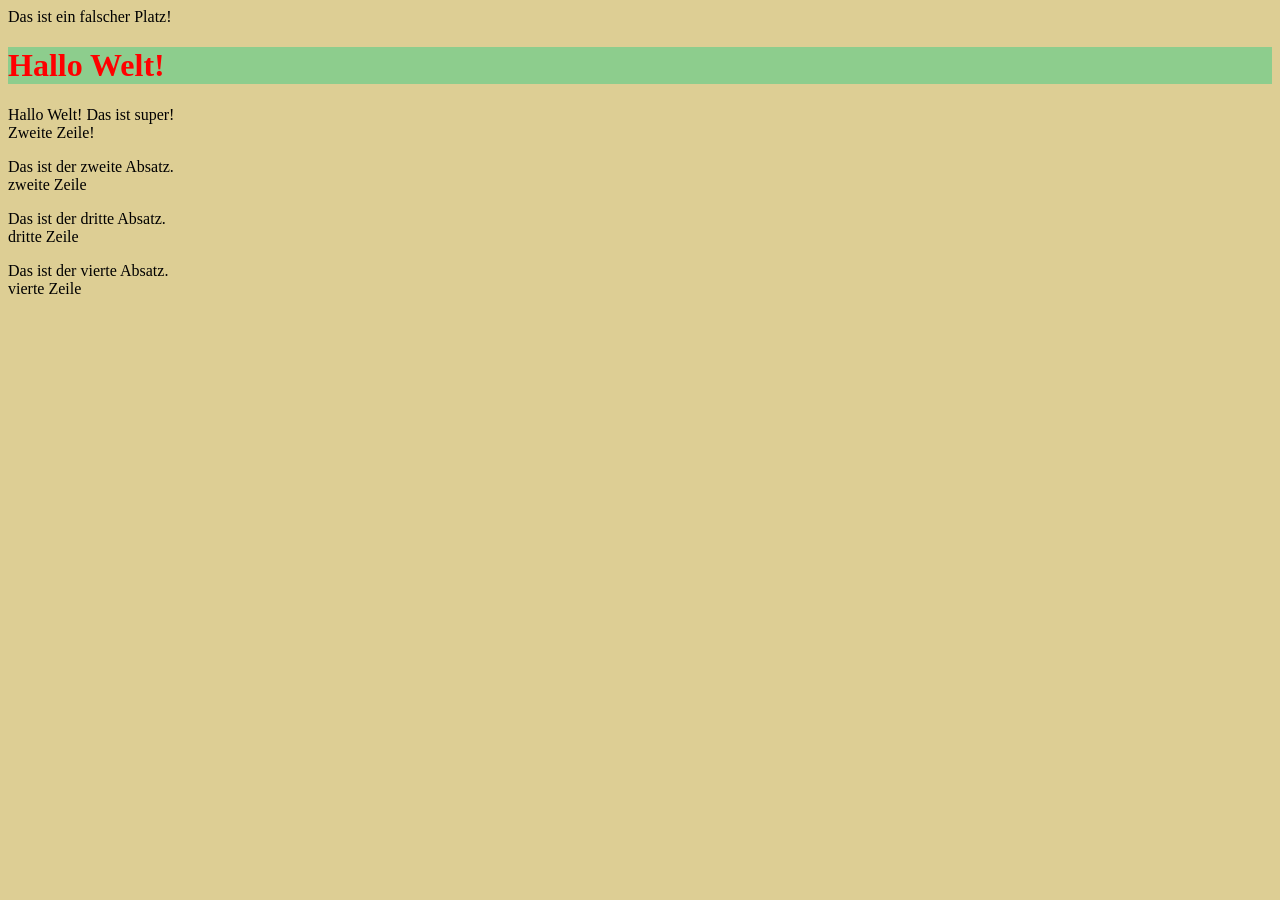
<file: src/main/resources/static/main1.html>
<!DOCTYPE html>
<html lang="de">
<head>
    <meta charset="UTF-8">
    <title>Main1</title>
    <!-- So darf das nicht gemacht werden! -->
    Das ist ein falscher Platz!
</head>
<body style="background-color: #ddce94;">
  <h1 style="color: red;background-color: #8dcd8d;" >Hallo Welt!</h1>
  Hallo Welt! Das        ist super!<br>Zweite

  Zeile!
  <p>
      Das ist der zweite Absatz.<br/>
      zweite Zeile
  </p>
  <p>
    Das ist der dritte Absatz.<br>
    dritte Zeile

  <p>
    Das ist der vierte Absatz.<br>
    vierte Zeile
  </p>
</body>
</html>
</file>
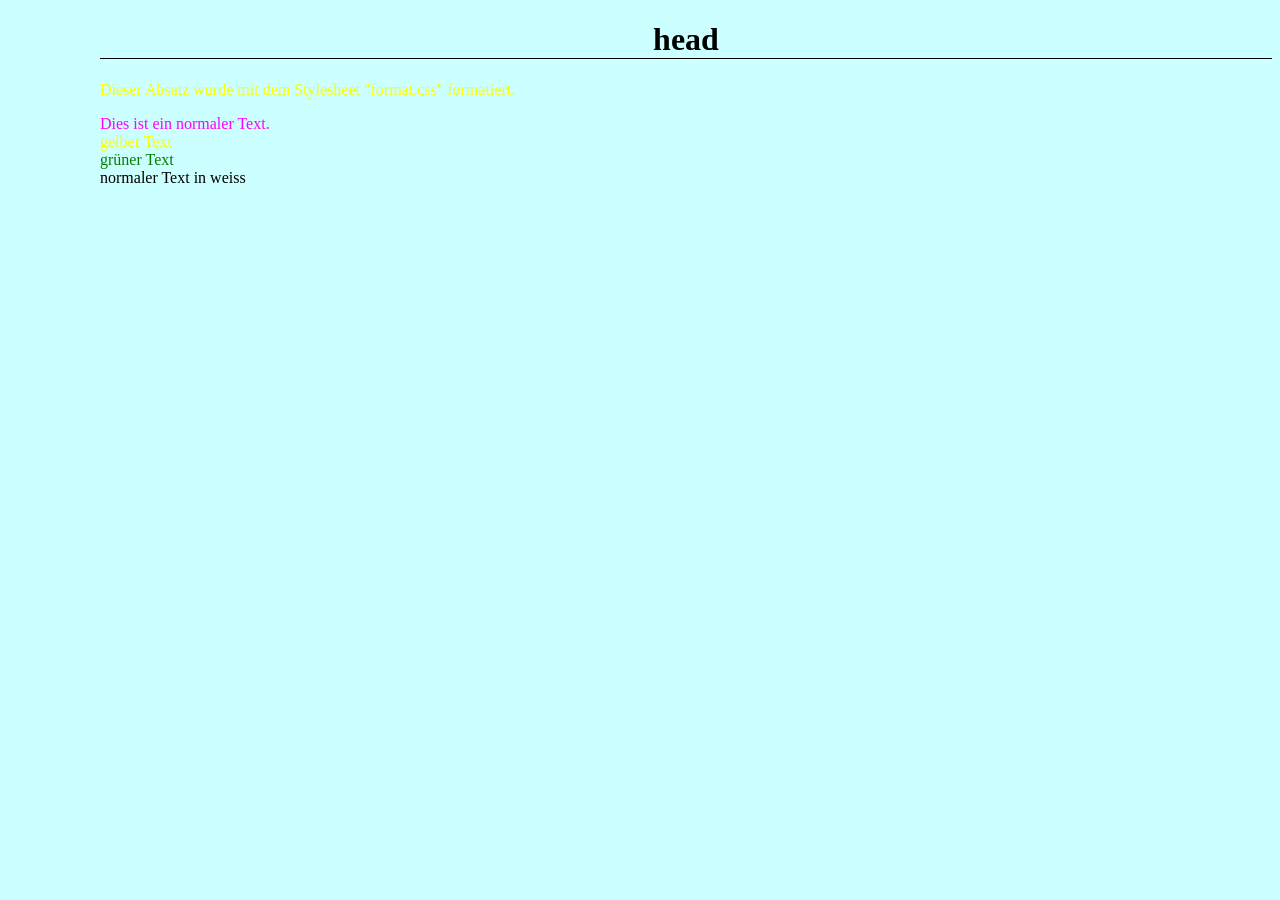
<file: src/main/resources/static/kurs/h01-head.html>
<!DOCTYPE html>
<html>
<head>
	<!-- durch das UTF-8 meta kann man im Text die deutschen Umlaute verwenden, wenn 
	     man im Betriebssystem auch UTF-8 verwendet (zB. bei Linux) !!-->
	<meta http-equiv="content-type" content="text/html;charset=UTF-8">
	
	<!-- ****************************************************** 
	     meta Beschreibungen für Suchmaschinen etc. -->
	
	<!-- noindex: Suchmaschine liest die Seite nicht aus
	     nofollow:Suchmaschine folgt keinem Link auf der Seite -->
	<meta name="robots"      content="noindex, nofollow">
	 
	<!-- Urheberrechtsangaben -->
	<meta name="author"      content="Werner Damböck">
	<meta name="creator"     content="Urheber der Seite">
	<meta name="publisher"   content="Herausgeber der Seite">
	
	<!-- allgemein Angaben -->
    <meta name="description" content="HTML-Beispiel">
    <meta name="keywords"    content="HTML,Beispiele,Kurs">
    <meta name="date"        content="14.2.2002">
    <meta name="audience"    content="HTML-Ausbildung">	
	
	<!-- *****************************************************
	     logische Verlinkungen, geben Verlinkungen zu Dateien der Webseite an -->
	<!-- Icon der Webseite -->
	<link rel="icon" type="image/x-icon" sizes="32x32" href="icon.ico">
	
	<!-- Angabe einer css Style-Datei -->
	<link rel="stylesheet" type="text/css" title="meine Formatierung" href="format.css"> 

	<style>
		p {color:yellow;}
		.black{color:black;}
	</style>
	<!-- *****************************************************
	     Titel der Seite, erscheint in der Browser-Kopfleiste -->
	<title>head</title>
</head>
<body>
	<h1 class="black" style="text-align: center;">head</h1>
	<p>Dieser Absatz wurde mit dem Stylesheet "format.css" formatiert.</p>
	Dies ist ein normaler Text.<br />
	<div id="gelb">gelber Text</div>
	<div id="gruen">grüner Text</div>	
	<div class="black">normaler Text in weiss</div>
</body>
</html>
</file>
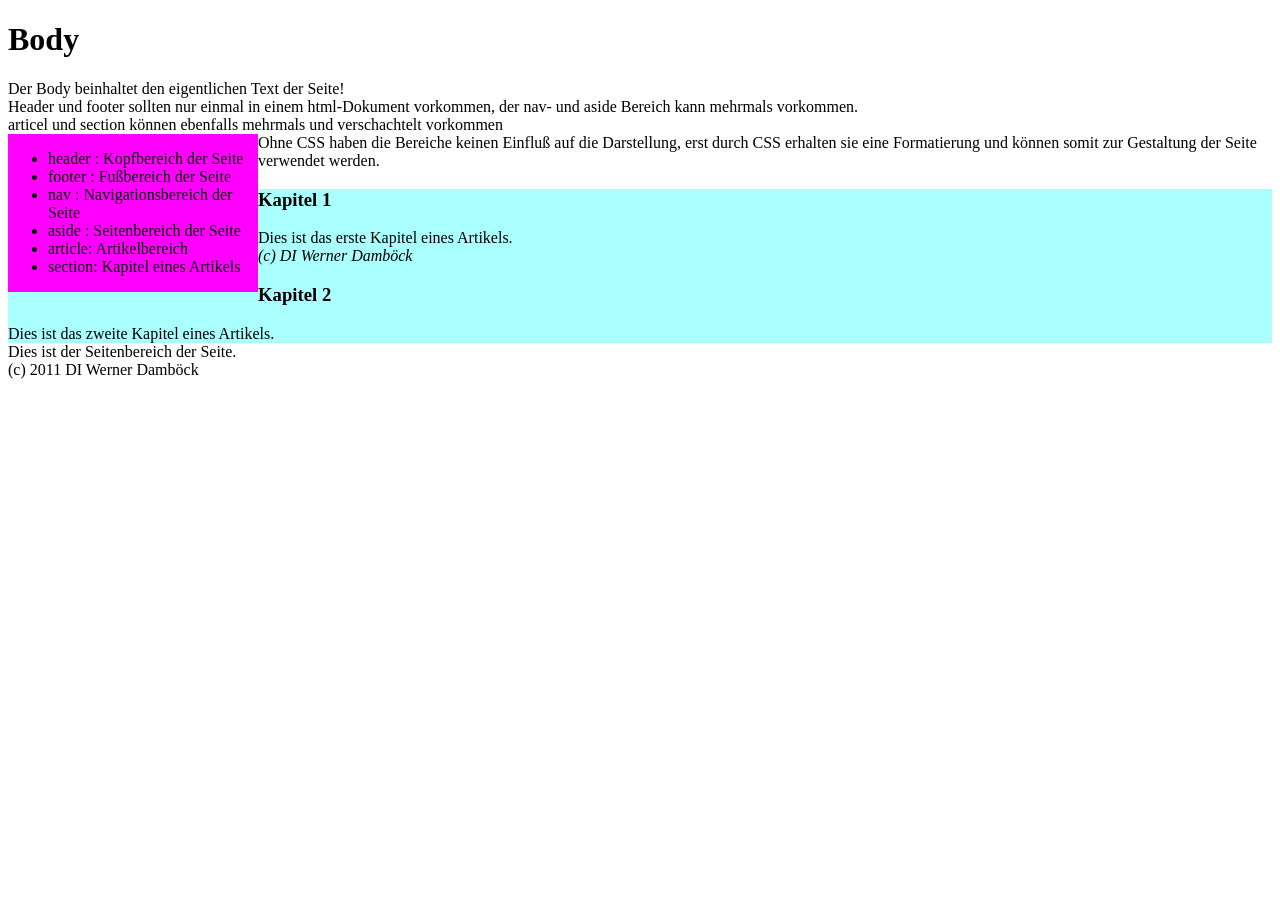
<file: src/main/resources/static/kurs/h02-body.html>
<!DOCTYPE html>
<html>
<head>
	<meta charset="UTF-8">
	<title>Body</title>
	<style>
		nav { 
			width: 250px; 
			float: left;
			background: magenta; 
		}
		article {
			background : #AAFFFF;
		}
	</style>
</head>
<body>
	<header>
	<h1>Body</h1>
	Der Body beinhaltet den eigentlichen Text der Seite!<br/>
	</header>
	
	Header und footer sollten nur einmal in einem html-Dokument vorkommen, der
	nav- und aside Bereich kann mehrmals vorkommen. <br>
	articel und section können ebenfalls mehrmals und verschachtelt vorkommen<br> 
	
	<nav>
	<ul>
		<li>header : Kopfbereich der Seite</li>
		<li>footer : Fußbereich der Seite</li>
		<li>nav    : Navigationsbereich der Seite </li>
		<li>aside  : Seitenbereich der Seite </li>
		<li>article: Artikelbereich</li>
		<li>section: Kapitel eines Artikels</li>
	</ul>	
	</nav>
	Ohne CSS haben die Bereiche keinen Einfluß auf die Darstellung, erst durch CSS
	erhalten sie eine Formatierung und können somit zur Gestaltung der Seite verwendet
	werden.
	
	<article>
		<section>
			<header>
				<h3>Kapitel 1</h3>
			</header>
			Dies ist das erste Kapitel eines Artikels.
			<footer>
				<address>
					(c) DI Werner Damböck
				</address>
			</footer>
		</section>
		<section>
			<header>
				<h3>Kapitel 2</h3>
			</header>
			Dies ist das zweite Kapitel eines Artikels.
		</section>
	</article>
	
	<aside>
	Dies ist der Seitenbereich der Seite.
	</aside>
		
	<footer>
	(c) 2011 DI Werner Damböck
	</footer>
</body>
</html>
</file>
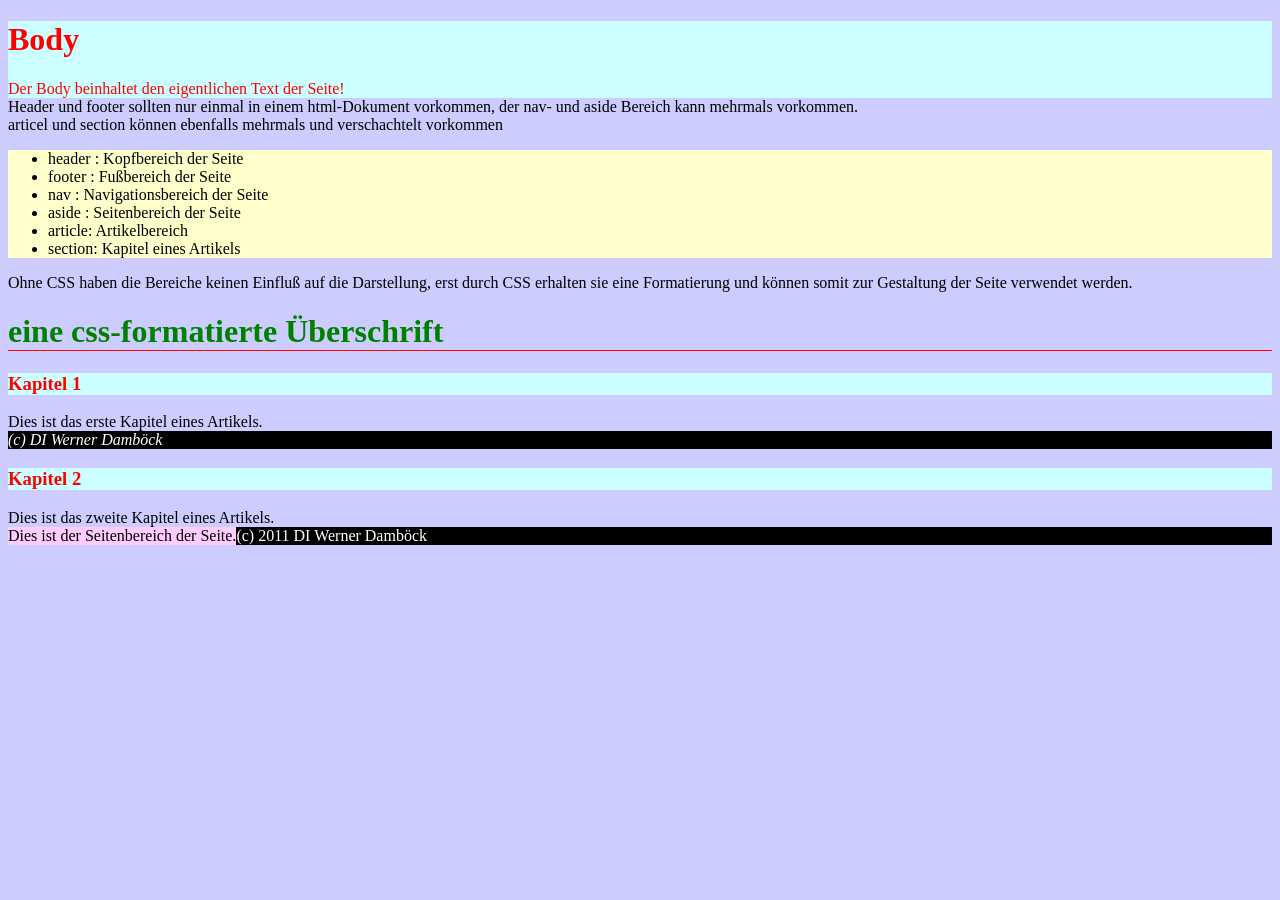
<file: src/main/resources/static/kurs/h03-body-css.html>
<!DOCTYPE html>
<html>
<head>
	<meta charset="UTF-8">
	<link rel="stylesheet" type="text/css" title="meine Formatierung" href="h03.css">	
	<title>Body</title>
</head>
<body>
	<header>
	<h1>Body</h1>
	Der Body beinhaltet den eigentlichen Text der Seite!<br/>
	</header>
	
	Header und footer sollten nur einmal in einem html-Dokument vorkommen, der
	nav- und aside Bereich kann mehrmals vorkommen. <br>
	articel und section können ebenfalls mehrmals und verschachtelt vorkommen<br> 
	
	<nav>
	<ul>
		<li>header : Kopfbereich der Seite</li>
		<li>footer : Fußbereich der Seite</li>
		<li>nav    : Navigationsbereich der Seite </li>
		<li>aside  : Seitenbereich der Seite </li>
		<li>article: Artikelbereich</li>
		<li>section: Kapitel eines Artikels</li>
	</ul>	
	</nav>
	Ohne CSS haben die Bereiche keinen Einfluß auf die Darstellung, erst durch CSS
	erhalten sie eine Formatierung und können somit zur Gestaltung der Seite verwendet
	werden.
	<br>
	<h1 style="color:green; border-bottom:solid thin red;">eine css-formatierte Überschrift</h1>	
		
		
	<article>
		<section>
			<header>
				<h3>Kapitel 1</h3>
			</header>
			Dies ist das erste Kapitel eines Artikels.
			<footer>
				<address>
					(c) DI Werner Damböck
				</address>
			</footer>
		</section>
		<section>
			<header>
				<h3>Kapitel 2</h3>
			</header>
			Dies ist das zweite Kapitel eines Artikels.
		</section>
	</article>
	
	<aside>
	Dies ist der Seitenbereich der Seite.
	</aside>
			
	<footer>
	(c) 2011 DI Werner Damböck
	</footer>
</body>
</html>
</file>
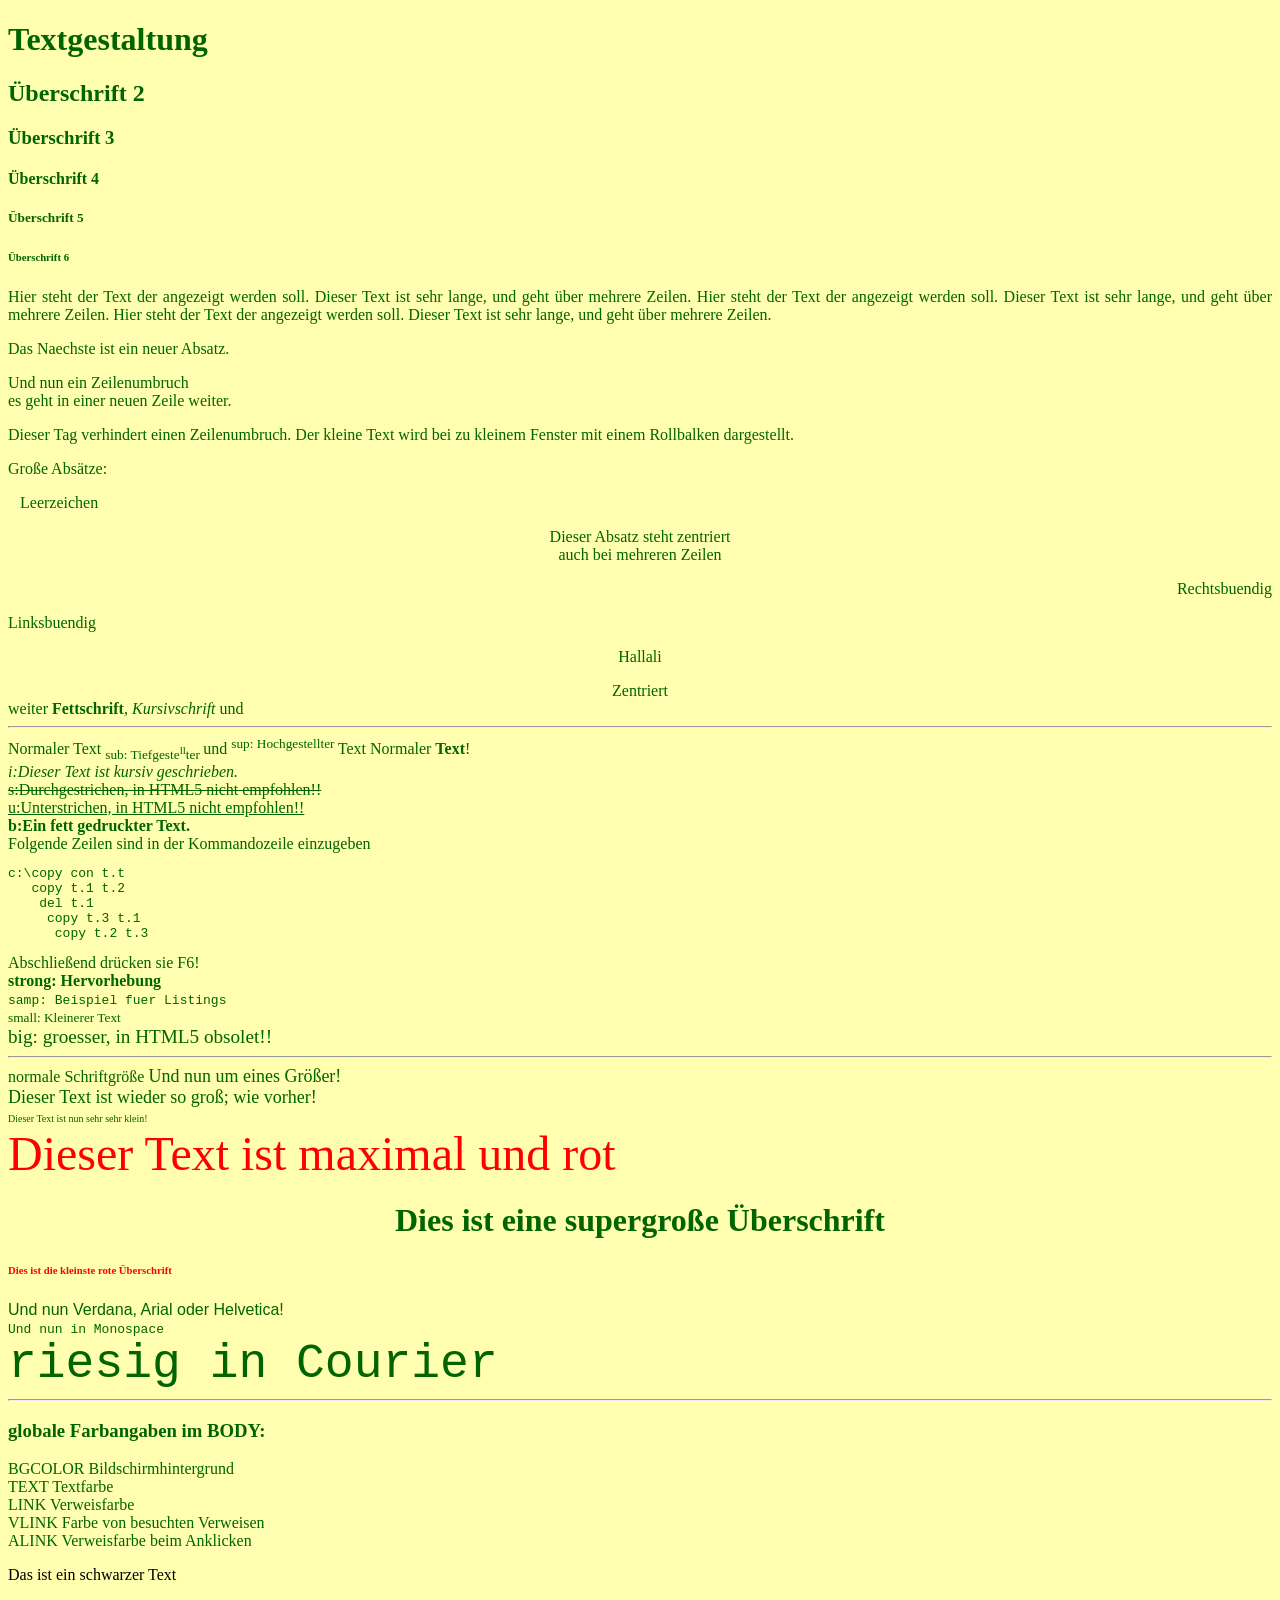
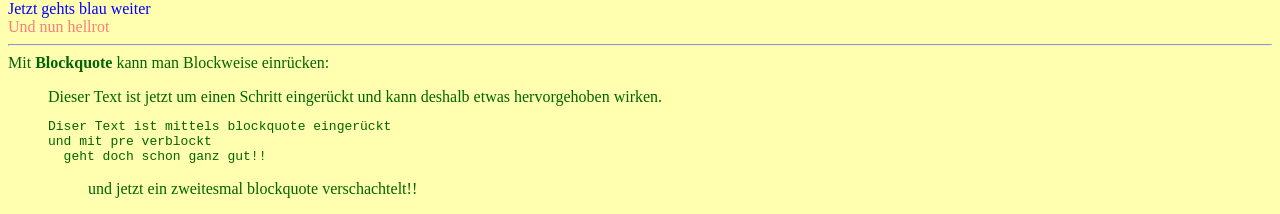
<file: src/main/resources/static/kurs/h04-text.html>
<!DOCTYPE html>
<html lang="de">
<head>
	<meta charset="UTF-8">
	<title>HTML Textgestaltung</title>
	<style>
		body {
			background-color:#FFFFAF;
			color: darkgreen;
		}
		.nobr	{ white-space:nowrap; }
		.center { text-align: center;}
		.right  { text-align: right;}
	</style>
</head>
<body>
	<h1>Textgestaltung</h1>
	<h2>Überschrift 2</h2>
	<h3>Überschrift 3</h3>
	<h4>Überschrift 4</h4>
	<h5>Überschrift 5</h5>
	<h6>Überschrift 6</h6>
	<p style="text-align: justify;">Hier steht der Text der angezeigt werden soll.
	Dieser Text ist sehr lange, und geht über mehrere Zeilen.
	Hier steht der Text der angezeigt werden soll.
	Dieser Text          ist sehr lange, und geht über mehrere Zeilen.
	Hier steht der

	Text der angezeigt werden soll.
	Dieser Text ist sehr lange, und geht über mehrere Zeilen. </p>
	Das Naechste ist ein neuer Absatz.<p>
    Und nun ein Zeilenumbruch <br />
 	es geht in einer neuen Zeile weiter.<p>
	
 	<p class="nobr"> Dieser Tag verhindert einen Zeilenumbruch.
 		Der kleine Text wird bei zu kleinem Fenster mit einem
 		Rollbalken dargestellt.
 	</p>
 	<p> Große Absätze: </p>
 	<p>&nbsp;&nbsp;&nbsp;Leerzeichen <!-- ein festes Leerzeichen --> </p>
 	
 	<p class="center"> Dieser Absatz steht zentriert <br>
    	auch bei mehreren Zeilen
 	</p>
 	<p class="right"> Rechtsbuendig</p>
 	<p style="text-align: left;">  Linksbuendig </p>
 	<p align="center">Hallali</p>
 	<div align="center"> Zentriert</div> weiter

	<b>Fettschrift</b>, <i>Kursivschrift</i> und 
	<hr /> <!-- horizontale Linie -->
	
	Normaler Text <sub> sub: Tiefgeste<sup>ll</sup>ter </sub> und 
	<sup> sup: Hochgestellter </sup> Text
  	Normaler <b>Text</b>! <br />
	<i>i:Dieser Text ist kursiv geschrieben.</i><br />
	<s>s:Durchgestrichen, in HTML5 nicht empfohlen!!</s> <br />
	<u>u:Unterstrichen, in HTML5 nicht empfohlen!!</u> <br />
	<b>b:Ein fett gedruckter Text.</b> <br />

	Folgende Zeilen sind in der Kommandozeile einzugeben
<pre>c:\copy con t.t
   copy t.1 t.2
    del t.1
     copy t.3 t.1
      copy t.2 t.3
</pre>
	Abschließend drücken sie F6!<br />
	<strong>strong: Hervorhebung</strong><br />
	<samp>samp: Beispiel fuer Listings</samp><br />
	<small>small: Kleinerer Text</small><br />
	<big>big: groesser, in HTML5 obsolet!!</big>
	
	<hr />
	normale Schriftgröße
	<font size="+1"> Und nun um eines Größer! </font> <br />
    <font size="4"> Dieser Text ist wieder so groß; wie vorher!</font><br />
	<font size="0"> Dieser Text ist nun sehr sehr klein! </font><br />
    <nobr><font size="7" color=red> Dieser Text ist maximal und rot</font></nobr><br />

	<h1 align="center">Dies ist eine supergroße Überschrift</h1>    
    <h6><font color=red>
    	Dies ist die kleinste rote Überschrift
    </font></h6> 
    
    <font face="VERDANA,ARIAL,HELVETICA" >
    	Und nun Verdana, Arial oder Helvetica!
    </font> <br />
	<font face="MONOSPACE">
	 	Und nun in Monospace 
	</font><br />
	<font face="COURIER NEW" size="+4">riesig in Courier</font>
	
	<hr />
	
	<h3>globale Farbangaben im BODY:</h3> 
	BGCOLOR Bildschirmhintergrund<br />
	TEXT    Textfarbe<br />
	LINK    Verweisfarbe <br />
	VLINK   Farbe von besuchten Verweisen <br />
	ALINK   Verweisfarbe beim Anklicken<br />
	<p><font color=black> Das ist ein schwarzer Text</font></p>
	<font color=blue> Jetzt gehts blau weiter </font> <br />
    <font color=#FF7D7B> Und nun hellrot</font>
    
    <hr />
    Mit <b>Blockquote</b> kann man Blockweise einrücken:
    <blockquote>
    	Dieser Text ist jetzt um einen Schritt eingerückt und kann 
    	deshalb etwas hervorgehoben wirken.
    	<pre>Diser Text ist mittels blockquote eingerückt
und mit pre verblockt
  geht doch schon ganz gut!!
</pre>
		<blockquote>
			und jetzt ein zweitesmal blockquote verschachtelt!!
		</blockquote>
    </blockquote>

</body>
</html>
</file>
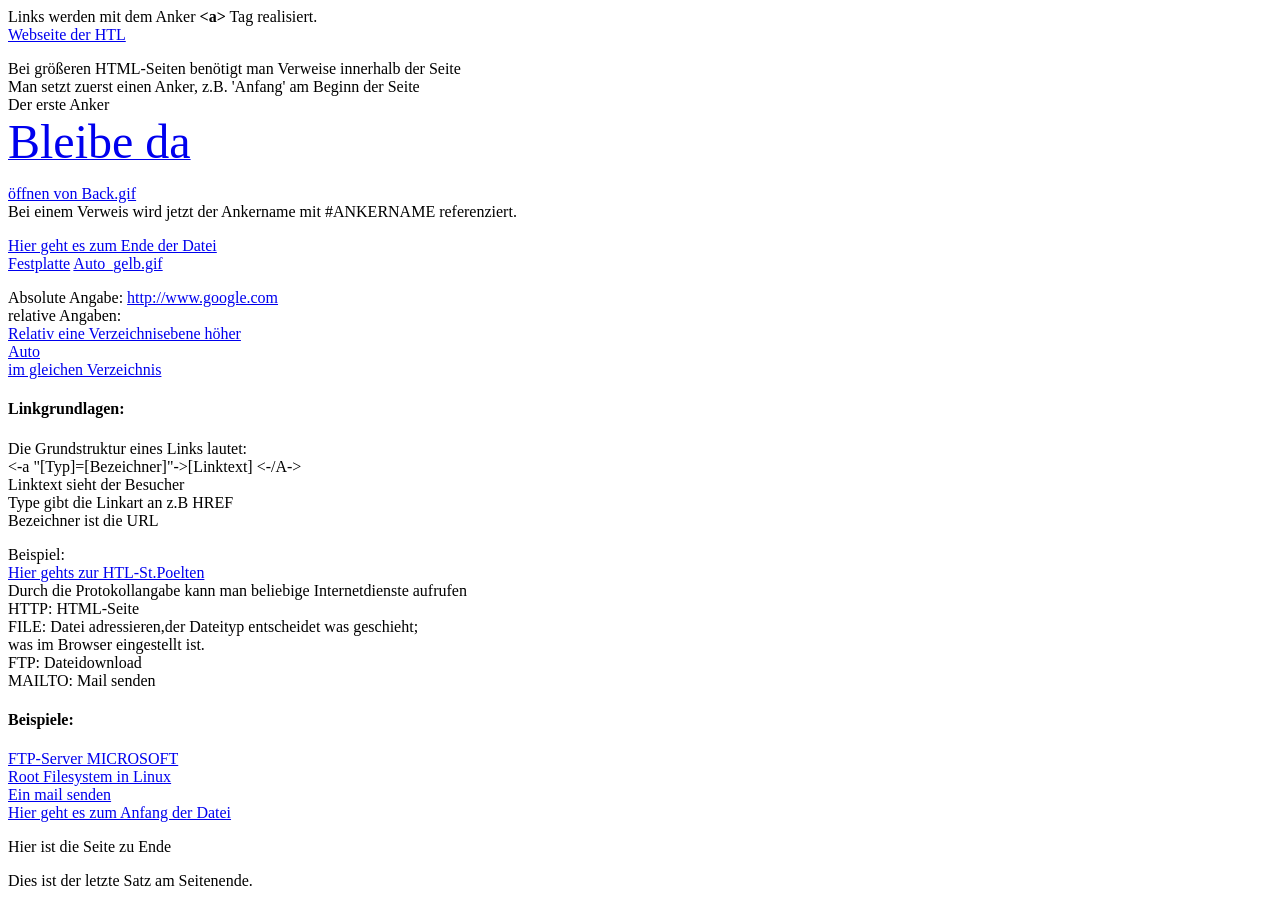
<file: src/main/resources/static/kurs/h05-links.html>
<!DOCTYPE html>
<html>
<head>
	<meta charset="UTF-8">
	<title>HTML Links</title>
</head>
<body>
	Links werden mit dem Anker <b>&lt;a&gt;</b> Tag realisiert.<br />
	<a href="http://www.htlstp.ac.at">Webseite der HTL</a>
	<p>
		Bei größeren HTML-Seiten benötigt man Verweise innerhalb der Seite <br>
		Man setzt zuerst einen Anker, z.B. 'Anfang' am Beginn der Seite <br>
		<a id="Anfang"> Der erste Anker </a><br />
		<a href="#Anfang"><font size="8">Bleibe da</font></a>
	</p>
	<p>
		<a href="../Bilder/Back.gif">öffnen von Back.gif</a><br>
		Bei einem Verweis wird jetzt der Ankername mit #ANKERNAME referenziert.
	</p>
	<a href="#Ende">Hier geht es zum Ende der Datei</a><br />
	<a href="file:c:">Festplatte</a>
	<a href="../Bilder/Auto_gelb.gif">Auto_gelb.gif</a>
	<p>
		Absolute Angabe:
		<a href="http://www.google.com">http://www.google.com</a>	<br />
		relative Angaben:<br>
		<a href="../index.html">Relativ eine Verzeichnisebene h&ouml;her</a><br>
		<a href="../bilder/Auto_gelb.gif">Auto</a><br>
		<a href="Linien.html">im gleichen Verzeichnis</a><br>
	</p>
	<h4>Linkgrundlagen:</h4>
	Die Grundstruktur eines Links lautet:<br>
	&lt;-a "[Typ]=[Bezeichner]"-&gt;[Linktext] &lt;-/A-&gt;<br>
	Linktext sieht der Besucher <br>
	Type gibt die Linkart an z.B HREF <br>
	Bezeichner ist die URL <p>
	Beispiel:<br>
	<a href="http://www.htlstp.ac.at">Hier gehts zur HTL-St.Poelten</a><br>
	Durch die Protokollangabe kann man
 	beliebige Internetdienste aufrufen <br>
 	HTTP:   HTML-Seite<br>
 	FILE:   Datei adressieren,der Dateityp entscheidet was geschieht; <br>
    	    was im Browser eingestellt ist.<br>
 	FTP:    Dateidownload<br>
 	MAILTO: Mail senden
	
	<h4>Beispiele:</h4>

	<a href="ftp://ftp.microsoft.com">FTP-Server MICROSOFT</a>
	<br>
	<a href="file:///" target="_blank">Root Filesystem in Linux</a><br />
	<a href="mailto:bill.gates@microsoft.com">Ein mail senden </a><br>

	<a href="#Anfang">Hier geht es zum Anfang der Datei</a>
	<p>
		<a id="Ende">Hier ist die Seite zu Ende</a>
	</p>	
	Dies ist der letzte Satz am Seitenende.
</body>
</html>
</file>
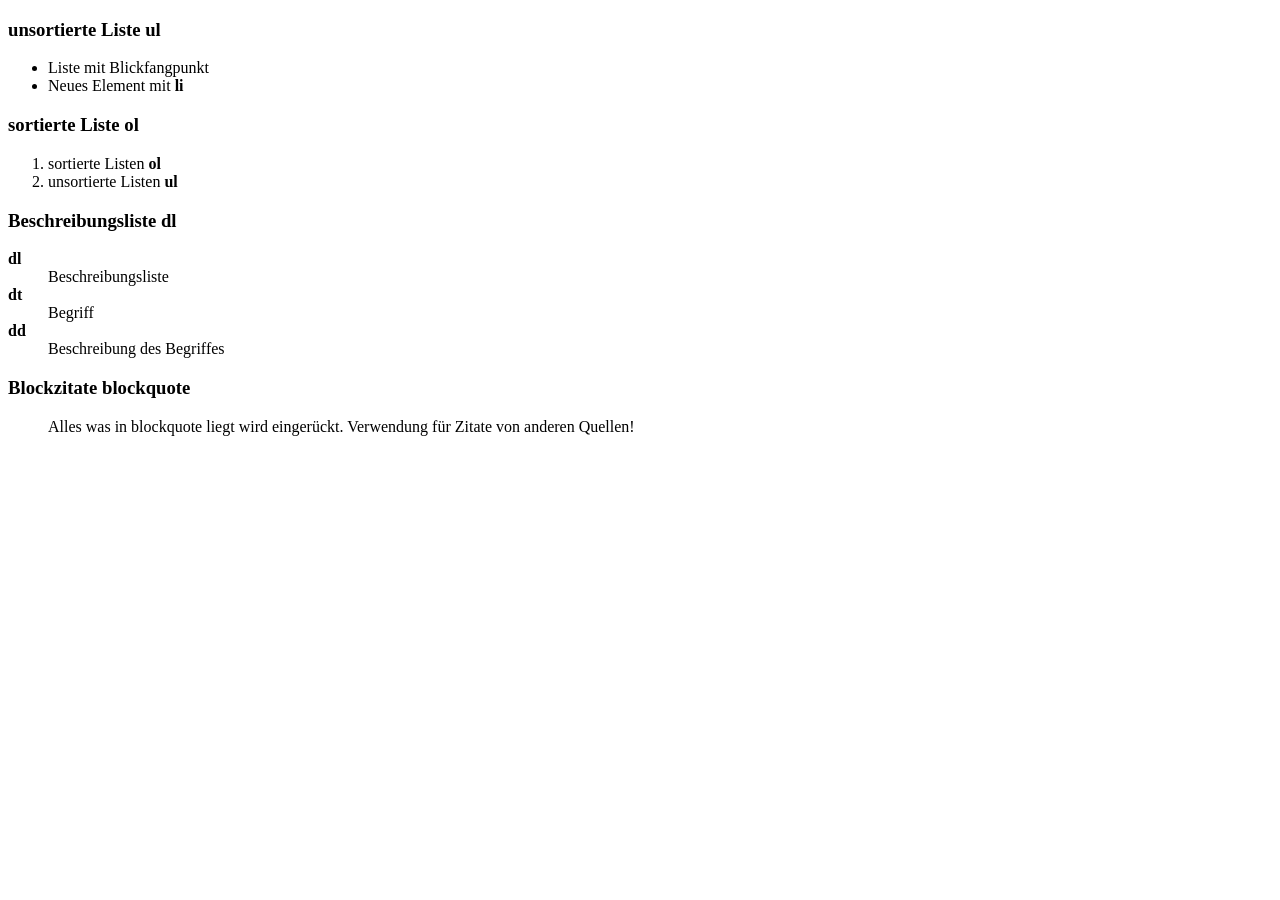
<file: src/main/resources/static/kurs/h06-listen.html>
<!DOCTYPE html>
<html>
<head>
	<meta charset="UTF-8">
	<title>HTML Listen</title>
</head>
<body>
	<h3>unsortierte Liste <b>ul</b></h3>
	<ul>
		<li>Liste mit Blickfangpunkt</li>
		<li>Neues Element mit <b>li</b></li>
	</ul>
	<h3>sortierte Liste <b>ol</b></h3>
	<ol>
		<li>sortierte Listen <b>ol</b></li>
		<li>unsortierte Listen <b>ul</b></li>	
	</ol>
	<h3>Beschreibungsliste <b>dl</b></h3>
	<dl>
		<dt><b>dl</b></dt><dd>Beschreibungsliste</dd>
		<dt><b>dt</b></dt><dd>Begriff</dd>
		<dt><b>dd</b></dt><dd>Beschreibung des Begriffes</dd>
	</dl>
	<h3>Blockzitate <b>blockquote</b></h3>
	<blockquote>Alles was in blockquote liegt wird eingerückt. 
	Verwendung für Zitate von anderen Quellen!
	</blockquote>
	
	
	
	

</body>
</html>
</file>
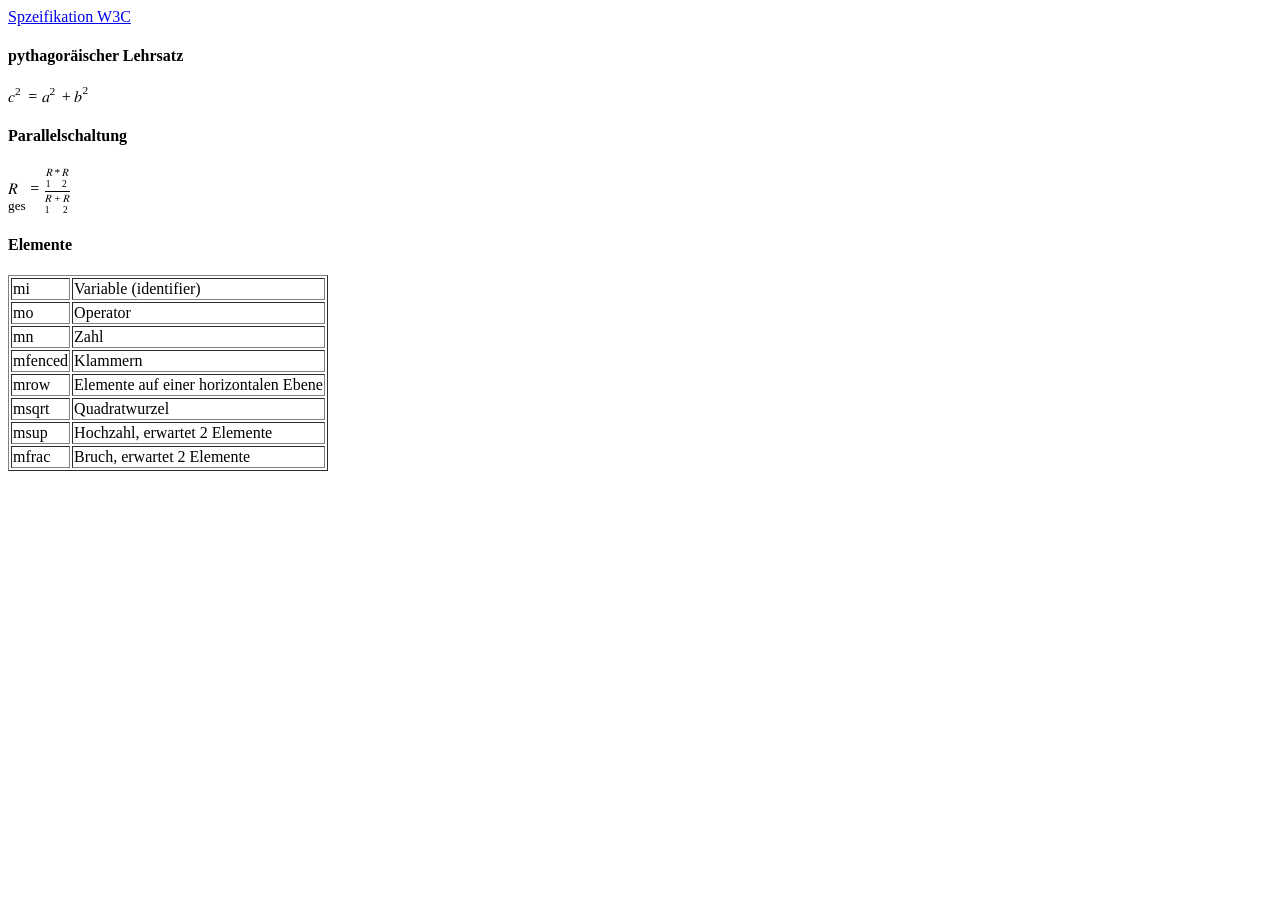
<file: src/main/resources/static/kurs/h08-formeln.html>
<!DOCTYPE html>
<html>
<head>
	<meta charset="UTF-8">
	<title>Formeln</title>
</head>
<body>
	<a href="http://www.w3.org/Math/">Spzeifikation W3C</a>
	<h4>pythagoräischer Lehrsatz</h4>
	<math>
		<msup>
			<mi>c</mi><mn>2</mn>
		</msup>
		<mo>=</mo>
		<msup><mi>a</mi><mn>2</mn></msup>
		<mo>+</mo>
		<msup><mi>b</mi><mn>2</mn></msup>
	</math>
	<h4>Parallelschaltung</h4>
	<math>
		<mi>R<sub>ges</sub></mi>
		<mo>=</mo>
		<mfrac>
			<mrow>
				<mi>R<sub>1</sub></mi><mo>*</mo><mi>R<sub>2</sub></mi>
			</mrow>
			<mrow>
				<mi>R<sub>1</sub></mi><mo>+</mo><mi>R<sub>2</sub></mi>
			</mrow>
		</mfrac>	
	</math>
	<h4>Elemente</h4>
	<table border="1">
	    <tr><td>mi</td><td>Variable (identifier)</td></tr>
	    <tr><td>mo</td><td>Operator</td></tr>
	    <tr><td>mn</td><td>Zahl</td></tr>		
		<tr><td>mfenced</td><td>Klammern</td></tr>
		<tr><td>mrow</td><td>Elemente auf einer horizontalen Ebene</td></tr>
		<tr><td>msqrt</td><td>Quadratwurzel</td></tr>
		<tr><td>msup</td><td>Hochzahl, erwartet 2 Elemente</td></tr>
		<tr><td>mfrac</td><td>Bruch, erwartet 2 Elemente</td></tr>
	</table>
	
</body>
</html>
</file>
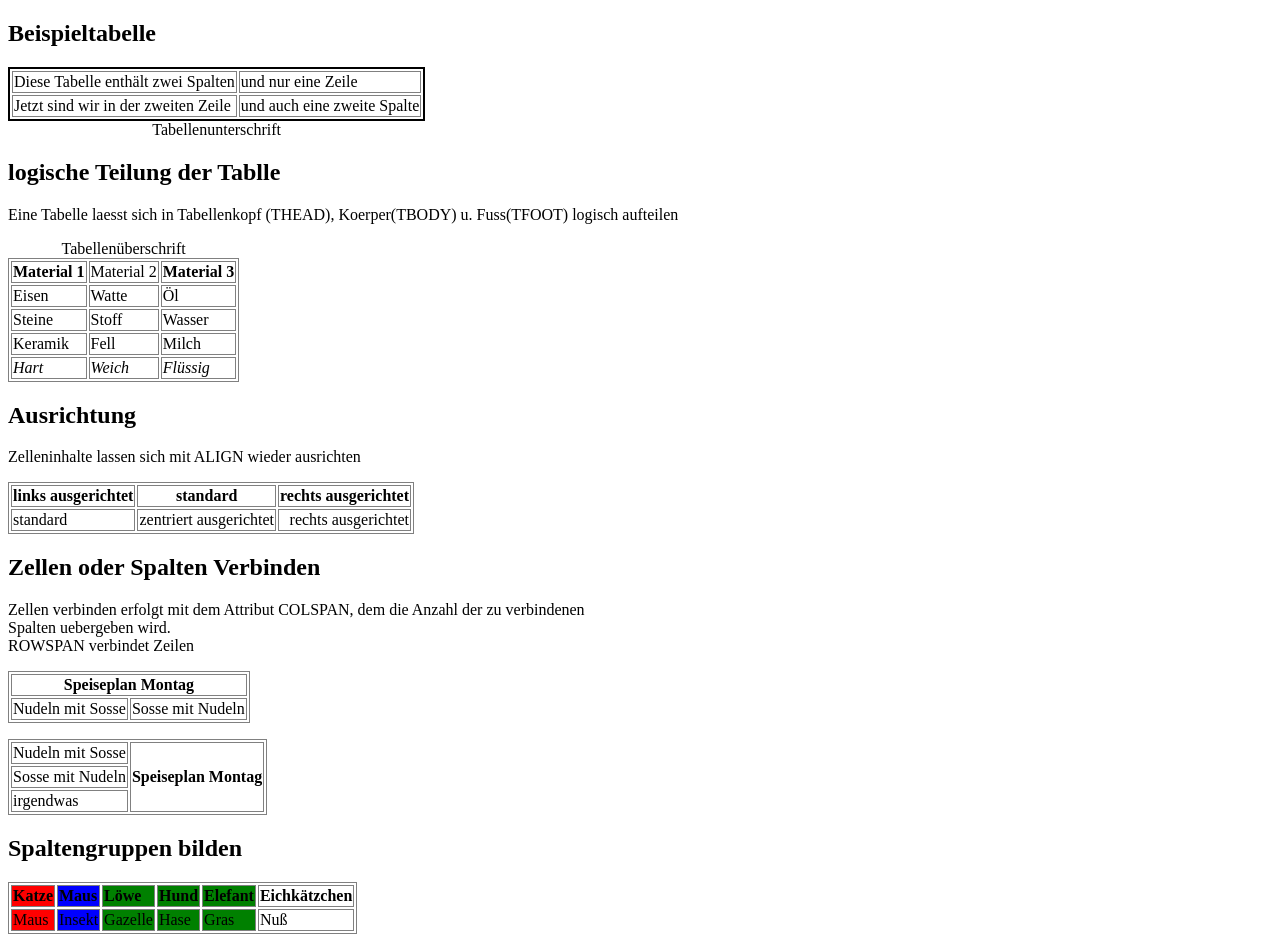
<file: src/main/resources/static/kurs/h09-tabellen.html>
<!DOCTYPE html>
<html>
<head>
	<meta charset="UTF-8">
	<title>Tabellen</title>
	<style>
		table { border: 1px solid grey; }
		th,td { border: 1px solid grey; }
	</style>
</head>
<body>
	<h2> Beispieltabelle </h2>

	<table style="border: 2px solid black">
		<tr>
			<td>Diese Tabelle enth&auml;lt zwei Spalten</td>
			<td>und nur eine Zeile</td>
		</tr>
		<tr>
			<td>Jetzt sind wir in der zweiten Zeile</td>
			<td>und auch eine zweite Spalte</td>
		</tr>
		<caption align=bottom>Tabellenunterschrift</caption>
	</table>
	
	<h2>logische Teilung der Tablle</h2>
	Eine Tabelle laesst sich in Tabellenkopf (THEAD),
	Koerper(TBODY) u. Fuss(TFOOT) logisch aufteilen<br><p>
	
	<table summary="Dies ist eine geteilte Tabelle!">
		<caption align=top>Tabellenüberschrift</caption>
		<thead>
		 	<tr>
		   		<td><b>Material 1</b></td><td>Material 2</td>
		   		<th>Material 3</th>
		 	</tr>
		</thead>
		<tbody>
		 	<tr>
		   		<td>Eisen<td>Watte<td>&Ouml;l</td>
		 	</tr><tr>
		   		<td>Steine<td>Stoff<td>Wasser</td>
		 	</tr><tr>
		   		<td>Keramik<td>Fell<td>Milch</td>
		   	</tr>
		</tbody>
		<tfoot>
			<tr>
		   		<td><i>Hart</i></td>
		   		<td><i>Weich</i></td>
		   		<td><i>Flüssig</i></td>
	   		</tr>
		</tfoot>
	</table>
	
	<h2>Ausrichtung</h2>
	Zelleninhalte lassen sich mit ALIGN wieder ausrichten <P>
	<table>
	   <tr>
	      <th align="left" title="align=left">links ausgerichtet</th>
	      <th>standard</th>
	      <th align="right">rechts ausgerichtet</th>
	   </tr>
	   <tr>
	      <td>standard</td>
	      <td align="center">zentriert ausgerichtet</td>     
	      <td align="right"  title="align=right">rechts ausgerichtet</td>
	   </tr>
	</table>
	
	<h2>Zellen oder Spalten Verbinden</h2>
	Zellen verbinden erfolgt mit dem Attribut COLSPAN,
	dem die Anzahl der zu verbindenen<br>
	Spalten uebergeben wird.<br>
	ROWSPAN verbindet Zeilen
	<p>
	<table> <!--Beispiel fuer COLSPAN-->
	   <tr>
	      <th colspan=2>Speiseplan Montag</th>
	   </tr><tr>
	      <td>Nudeln mit Sosse</td>
	      <td>Sosse mit Nudeln</td>
	   </tr>
	</table>	
	<p>
	<table>  <!--Beispiel fuer ROWSPAN-->
	   <tr>
	      <td>Nudeln mit Sosse</td>
	      <th rowspan=3>Speiseplan Montag</th>
	   </tr>
	   <tr>
	      <td>Sosse mit Nudeln</td>
	   </tr>
	   <tr><td>irgendwas</td></tr>
	</table>
	  
	<h2>Spaltengruppen bilden</h2>
	  
	<table>
		<colgroup class="sp1"> 
			<col style="background-color:red"  /> 
			<col style="background-color:blue" /> 
		</colgroup>
		<colgroup span="3" style="background-color:green"></colgroup>
		<tr style="font-weight: bold"> 
			<td>Katze</td>
			<td>Maus</td>
			<td>Löwe</td>
			<td>Hund</td>
			<td>Elefant</td>
			<td>Eichkätzchen</td>
		</tr>
		<tr>
			<td>Maus</td>
			<td>Insekt</td>
			<td>Gazelle</td>
			<td>Hase</td>
			<td>Gras</td>
			<td>Nuß</td>
		</tr>		  	
	</table>
   
</body>
</html>
</file>
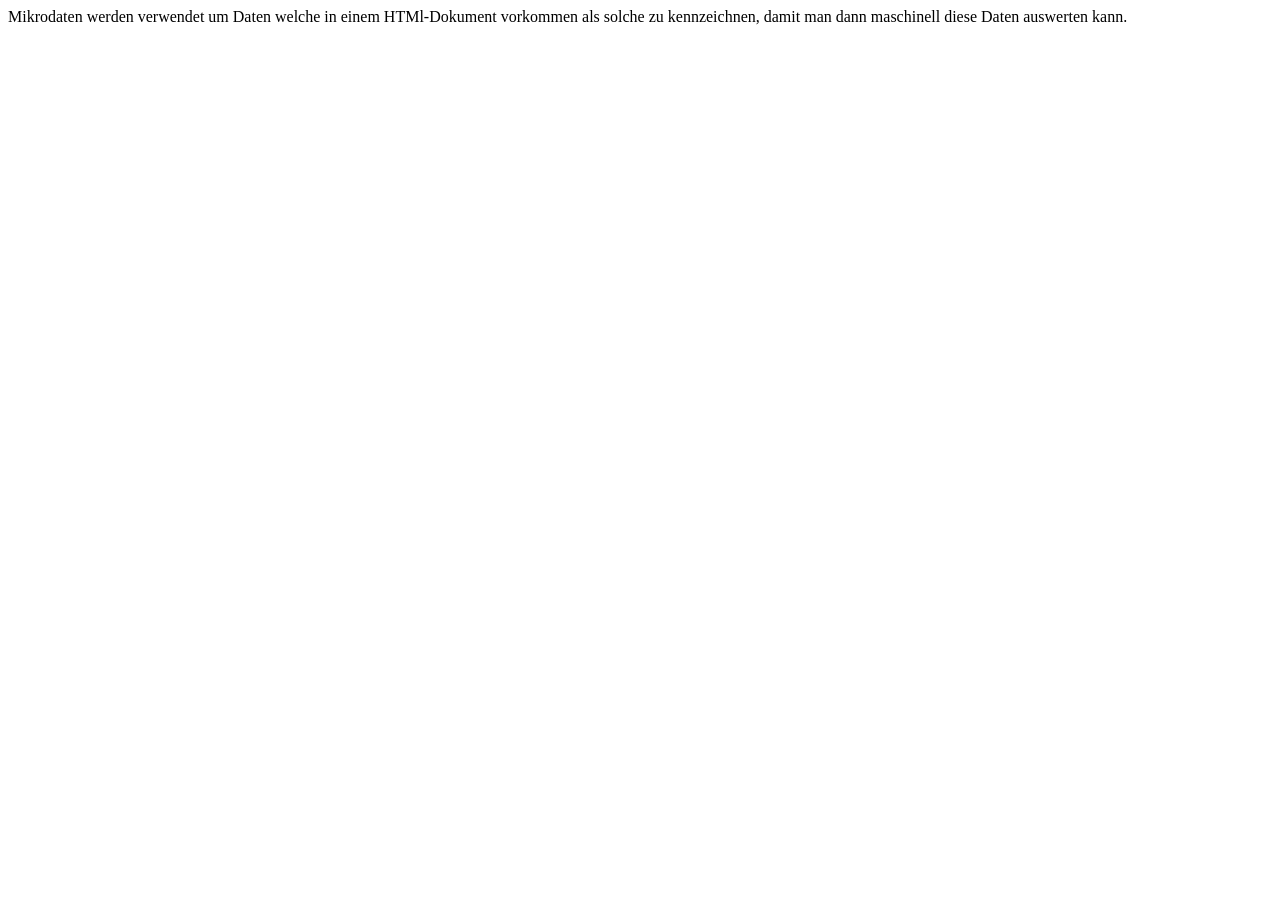
<file: src/main/resources/static/kurs/h12-mikrodaten.html>
<!DOCTYPE html>
<html>
<head>
	<meta charset="UTF-8">
	<title>Mikrodaten</title>
</head>
<body>
	Mikrodaten werden verwendet um Daten welche in einem HTMl-Dokument vorkommen als 
	solche zu kennzeichnen, damit man dann maschinell diese Daten auswerten kann.
</body>
</html>
</file>
<file: src/main/resources/static/kurs/format.css>
@CHARSET "UTF-8";
body {
	background-color: #CCFFFF;
	margin-left:100px;
}
*  {
	color:magenta;
}
h1 {
	color:green;
	border-bottom:solid thin black;		
}
p  {
	color:red;
}
div#gelb {
	color:yellow;
}
div#gruen {
	color:green;
}
</file>
<file: src/main/resources/static/kurs/h03.css>
@CHARSET "UTF-8";
body   {
	background-color : #CCCCFF;
}
header {
	background-color : #CCFFFF;
	color            : red;
}
footer {
	background-color : black;
	color            : white;
}
nav    {
	background-color : #FFFFCC; 
}
aside{
	background-color : #FFCCFF;
	text-align       : right;
	vertical-aligbn  : top;		
	float            : left;
}
</file>
